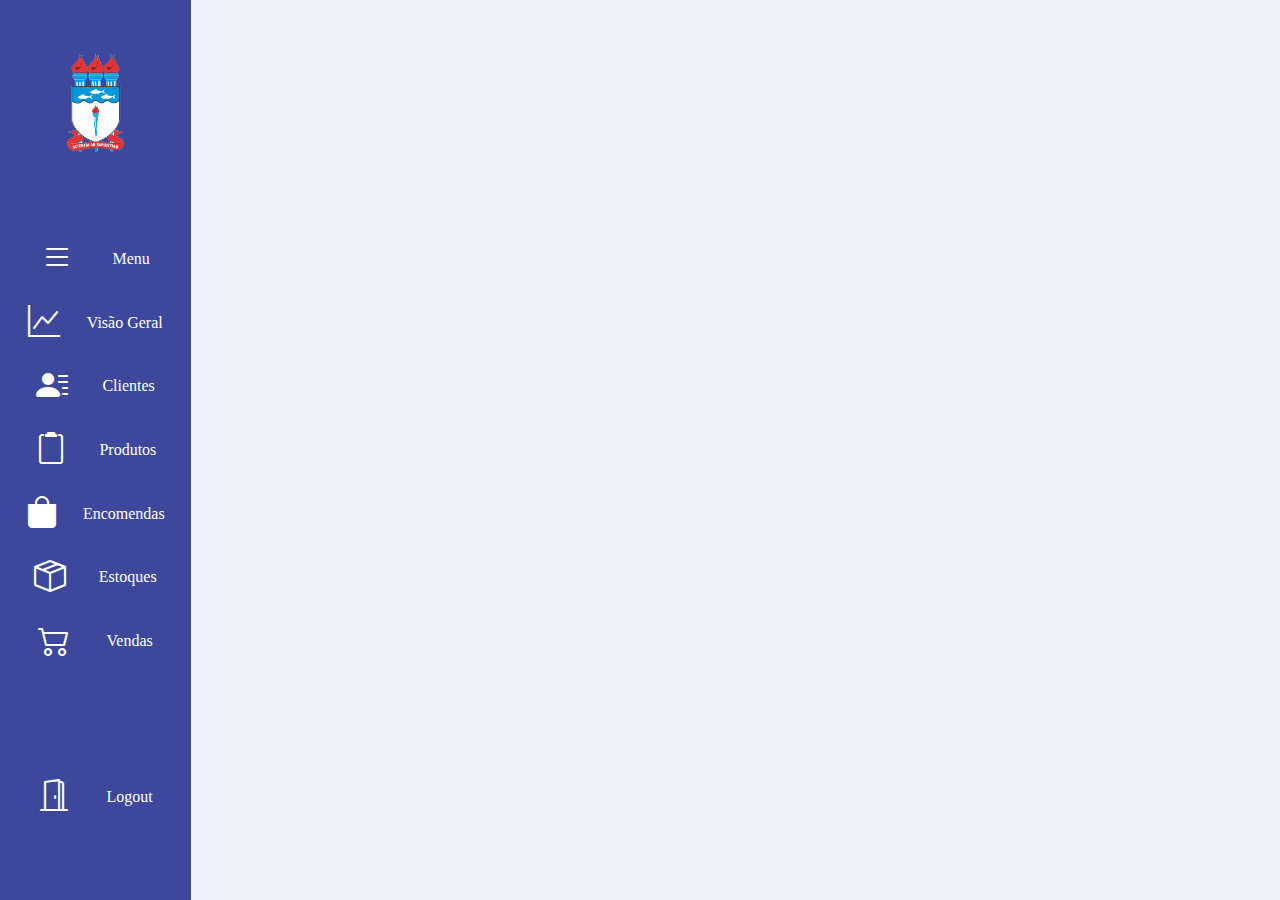
<file: layout/index.html>
<!DOCTYPE html>
    <html lang="pt-br">
    <head>
        <meta charset="UTF-8">
        <meta http-equiv="X-UA-Compatible" content="IE=edge">
        <meta name="viewport" content="width=device-width, initial-scale=1.0">
        <link rel="stylesheet" href="../assets/css/layout.css">
        <link rel="stylesheet" href="https://cdn.jsdelivr.net/npm/bootstrap-icons@1.9.1/font/bootstrap-icons.css">
        <title>Layout</title>
    </head>
    <body>
        <div class="content">
            <sidebar>
                <div id="logo" class="side-item">
                    <img src="../assets/img/brasao-ufal.png" alt="" class="brasao-ufal">
                </div>

                <div class="side-list">
                    <ul>
                        <li class="side-item">
                            <a href="" class="link-item">
                                <i class="bi bi-list"></i>
                                <div class="item-text">Menu</div>
                            </a>
                        </li>

                    <li class="side-item">
                        <a href="dashboard.html" class="link-item">
                            <i class="bi bi-graph-up"></i>
                            <div class="item-text">Visão Geral</div>
                        </a>
                    </li>

                    <li class="side-item">
                        <a href="client.html" class="link-item">
                            <i class="bi bi-person-lines-fill"></i>
                            <div class="item-text">Clientes</div>
                        </a>
                    </li>
                    
                    <li class="side-item">
                        <a href="produtos.html" class="link-item">
                            <i class="bi bi-clipboard2"></i>
                            <div class="item-text">Produtos</div>
                        </a>
                    </li>

                    <li class="side-item">
                        <a href="encomendas.html" class="link-item">
                            <i class="bi bi-bag-fill"></i>
                            <div class="item-text">Encomendas</div>
                        </a>
                    </li>

                    <li class="side-item">
                        <a href="estoque.html" class="link-item">
                            <i class="bi bi-box-seam"></i>
                            <div class="item-text">Estoques</div>
                        </a>
                    </li>

                    <li class="side-item">
                        <a href="vendas.html" class="link-item">
                            <i class="bi bi-cart2"></i>
                            <div class="item-text">Vendas</div>
                        </a>
                    </li>
                </ul>
            </div>

                <div id="logout" class="side-item">
                    <a href="login.html" class="link-item">
                        <i class="bi bi-door-open"></i>
                        <div class="item-text">Logout</div>
                    </a>
                </div>
            </sidebar>
            
            <main>

                <section></section>
                
            </main>
        </div>
    </body>
    </html>
</file>
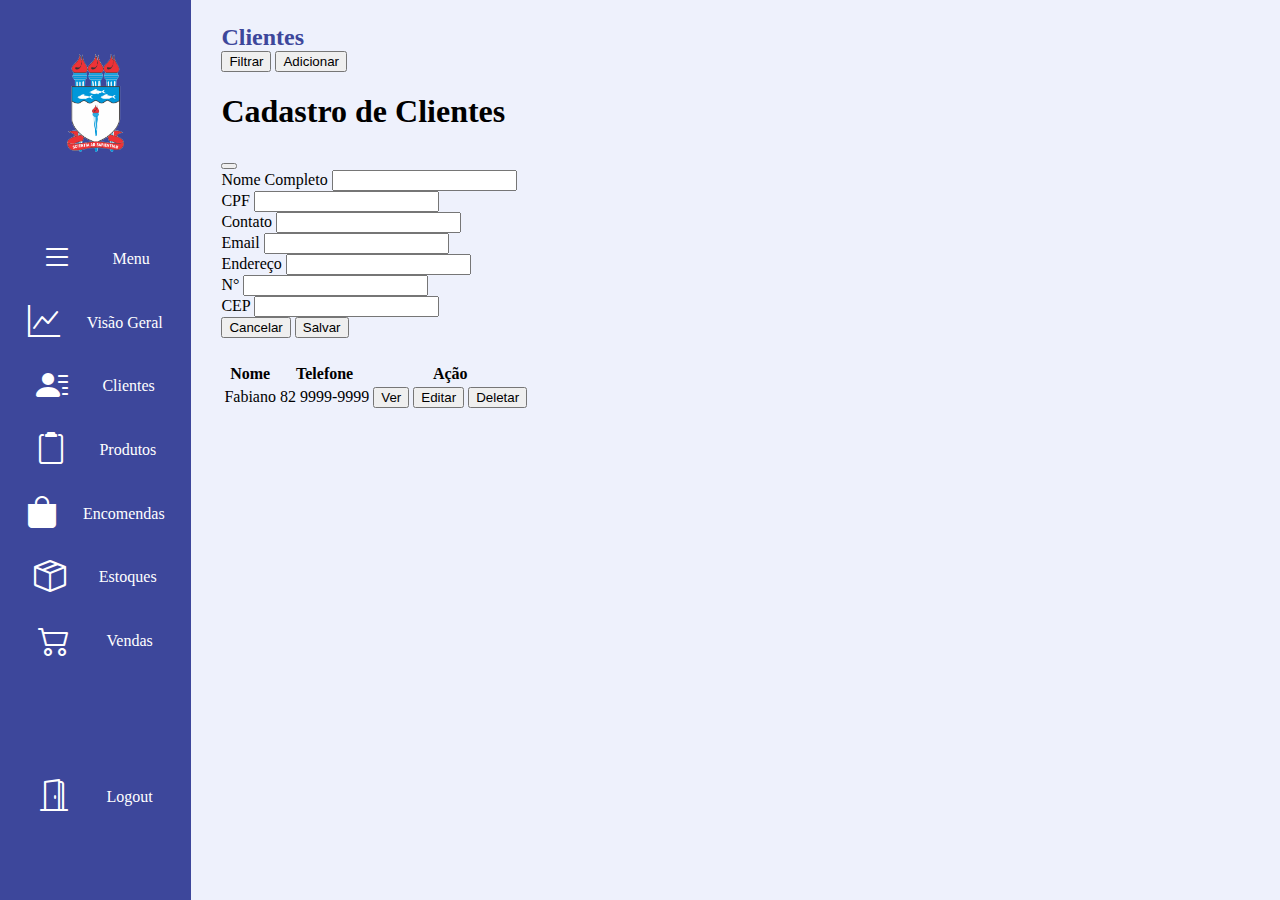
<file: client.html>
<!DOCTYPE html>
<html lang="pt-br">
<head>
    <meta charset="UTF-8">
    <meta http-equiv="X-UA-Compatible" content="IE=edge">
    <meta name="viewport" content="width=device-width, initial-scale=1.0">
    <link href="https://cdn.jsdelivr.net/npm/bootstrap@5.2.2/dist/css/bootstrap.min.css" rel="stylesheet" integrity="sha384-Zenh87qX5JnK2Jl0vWa8Ck2rdkQ2Bzep5IDxbcnCeuOxjzrPF/et3URy9Bv1WTRi" crossorigin="anonymous">
    <link rel="stylesheet" href="../assets/css/layout.css">
    <link rel="stylesheet" href="../assets/css/client.css">
    <link rel="stylesheet" href="https://cdn.jsdelivr.net/npm/bootstrap-icons@1.9.1/font/bootstrap-icons.css">
    <title>Clientes</title>
</head>
<body>
    <div class="content">
        <sidebar>
            <div id="logo" class="side-item">
                <img src="../assets/img/brasao-ufal.png" alt="" class="brasao-ufal">
            </div>

            <div class="side-list">
                <ul>
                    <li class="side-item">
                        <a href="" class="link-item">
                            <i class="bi bi-list"></i>
                            <div class="item-text">Menu</div>
                        </a>
                    </li>

                    <li class="side-item">
                        <a href="dashboard.html" class="link-item">
                            <i class="bi bi-graph-up"></i>
                            <div class="item-text">Visão Geral</div>
                        </a>
                    </li>

                    <li class="side-item">
                        <a href="client.html" class="link-item">
                            <i class="bi bi-person-lines-fill"></i>
                            <div class="item-text">Clientes</div>
                        </a>
                    </li>
                    
                    <li class="side-item">
                        <a href="produtos.html" class="link-item">
                            <i class="bi bi-clipboard2"></i>
                            <div class="item-text">Produtos</div>
                        </a>
                    </li>

                    <li class="side-item">
                        <a href="encomendas.html" class="link-item">
                            <i class="bi bi-bag-fill"></i>
                            <div class="item-text">Encomendas</div>
                        </a>
                    </li>

                    <li class="side-item">
                        <a href="estoque.html" class="link-item">
                            <i class="bi bi-box-seam"></i>
                            <div class="item-text">Estoques</div>
                        </a>
                    </li>

                    <li class="side-item">
                        <a href="vendas.html" class="link-item">
                            <i class="bi bi-cart2"></i>
                            <div class="item-text">Vendas</div>
                        </a>
                    </li>
                </ul>
            </div>

            <div id="logout" class="side-item">
                <a href="login.html" class="link-item">
                    <i class="bi bi-door-open"></i>
                    <div class="item-text">Logout</div>
                </a>
            </div>
        </sidebar>
        
        <main>
            
            <section id="clientes">
                <div id="table-title" class="d-flex justify-content-between mx-4">
                    <div class="title-text">
                        Clientes
                    </div>
                    <div class="">
                        <button type="button" class="btn btn-primary bg-blue">Filtrar</button>
                        <button type="button" class="btn btn-primary bg-blue" data-bs-toggle="modal" data-bs-target="#exampleModal">Adicionar</button>
                        <!-- Modal para adicionar Clientes  -->
                        <!-- Modal -->
                        <div class="modal fade" id="exampleModal" tabindex="-1" aria-labelledby="exampleModalLabel" aria-hidden="true">
                            <div class="modal-dialog">
                            <div class="modal-content">
                                <div class="modal-header">
                                <h1 class="modal-title fs-5" id="exampleModalLabel">Cadastro de Clientes</h1>
                                <button type="button" class="btn-close" data-bs-dismiss="modal" aria-label="Close"></button>
                                </div>
                                <div class="modal-body">
                                    <form>
                                        <div class="mb-3">
                                          <label for="nomeCliente" class="form-label">Nome Completo</label>
                                          <input type="text" class="form-control" id="nomeCliente" aria-describedby="emailHelp">
                                          <!-- <div id="emailHelp" class="form-text"></div> -->
                                        </div>
                                        <div class="mb-3 d-flex flex-row justify-content-between">
                                            <div class="mb-3">
                                                <label for="cpfCliente" class="form-label">CPF</label>
                                                <input type="text" class="form-control" id="cpfCliente">
                                            </div>
                                            <div class="mb-3">
                                                <label for="contatoCliente" class="form-label">Contato</label>
                                                <input type="tel" class="form-control" id="contatoCliente">
                                            </div>
                                        </div>
                                        <div class="mb-3">
                                            <label for="emailCliente" class="form-label">Email</label>
                                            <input type="email" class="form-control" id="emailCliente" aria-describedby="emailHelp">
                                            <!-- <div id="emailHelp" class="form-text"></div> -->
                                          </div>
                                          <div class="mb-3 d-flex flex-row gap-2 justify-content-between">
                                            <div class="mb-3">
                                                <label for="enderecoCliente" class="form-label">Endereço</label>
                                                <input type="text" class="form-control" id="enderecoCliente">
                                            </div>
                                            <div class="mb-3">
                                                <label for="numeroCliente" class="form-label">N°</label>
                                                <input type="text" class="form-control" id="numeroCliente">
                                            </div>
                                            <div class="mb-3">
                                                <label for="cepCliente" class="form-label">CEP</label>
                                                <input type="text" class="form-control" id="cepCliente">
                                            </div>
                                        </div>
                                      </form>
                                </div>
                                <div class="modal-footer">
                                <button type="button" class="btn btn-secondary" data-bs-dismiss="modal">Cancelar</button>
                                <button type="button" class="btn btn-primary">Salvar</button>
                                </div>
                            </div>
                            </div>
                        </div>
                        <!-- //Modal -->
                    </div>
                </div>
                <div id="table-body">
                    <table class="table table-hover">
                        <thead>
                            <tr>
                                <th scope="col">Nome</th>
                                <th scope="col">Telefone</th>
                                <th scope="col">Ação</th>
                            </tr>
                        </thead>
                        <tbody>
                            <tr>
                                <td>
                                    Fabiano
                                </td>

                                <td>
                                    82 9999-9999
                                </td>

                                <td>
                                    <div class="">
                                        <button type="button" class = "btn btn-primary bg-blue">Ver</button>
                                        <button type="button" class = "btn btn-primary bg-blue">Editar</button>
                                        <button type="button" class = "btn btn-primary bg-blue">Deletar</button>
                                    </div>
                                </td>
                            </tr>
                        </tbody>
                            
                        <tbody>

                        </tbody>
                    </table>
                </div>
            </section>
            
        </main>
    </div>
    <footer></footer>

    <script src="https://cdn.jsdelivr.net/npm/@popperjs/core@2.11.6/dist/umd/popper.min.js" integrity="sha384-oBqDVmMz9ATKxIep9tiCxS/Z9fNfEXiDAYTujMAeBAsjFuCZSmKbSSUnQlmh/jp3" crossorigin="anonymous"></script>
    <script src="https://cdn.jsdelivr.net/npm/bootstrap@5.2.2/dist/js/bootstrap.min.js" integrity="sha384-IDwe1+LCz02ROU9k972gdyvl+AESN10+x7tBKgc9I5HFtuNz0wWnPclzo6p9vxnk" crossorigin="anonymous"></script>
</body>
</html>
</file>
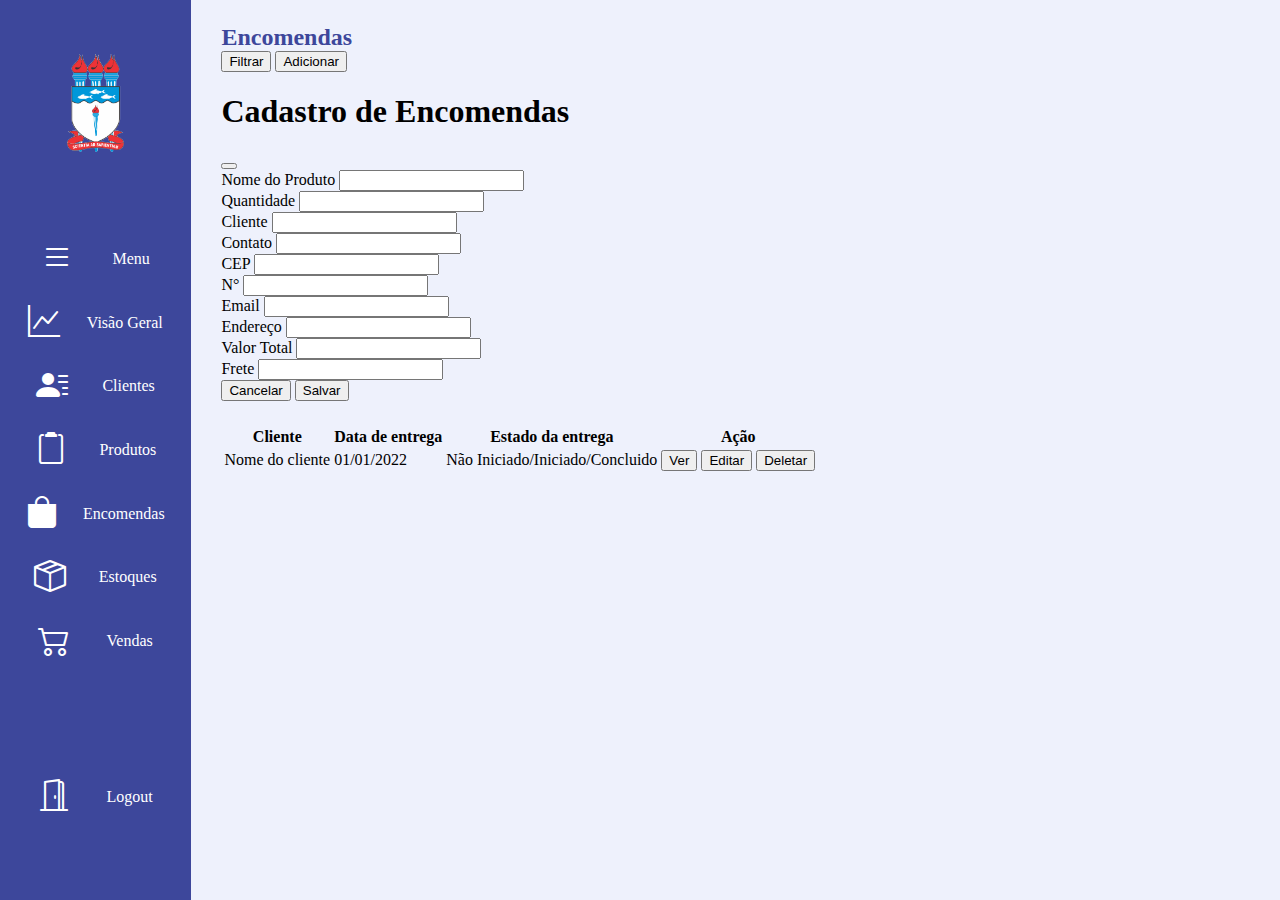
<file: encomendas.html>
<!DOCTYPE html>
<html lang="pt-br">
<head>
    <meta charset="UTF-8">
    <meta http-equiv="X-UA-Compatible" content="IE=edge">
    <meta name="viewport" content="width=device-width, initial-scale=1.0">
    <link href="https://cdn.jsdelivr.net/npm/bootstrap@5.2.2/dist/css/bootstrap.min.css" rel="stylesheet" integrity="sha384-Zenh87qX5JnK2Jl0vWa8Ck2rdkQ2Bzep5IDxbcnCeuOxjzrPF/et3URy9Bv1WTRi" crossorigin="anonymous">
    <link rel="stylesheet" href="../assets/css/layout.css">
    <link rel="stylesheet" href="https://cdn.jsdelivr.net/npm/bootstrap-icons@1.9.1/font/bootstrap-icons.css">
    <title>Encomendas</title>
</head>
<body>
    <div class="content">
        <sidebar>
            <div id="logo" class="side-item">
                <img src="../assets/img/brasao-ufal.png" alt="" class="brasao-ufal">
            </div>

            <div class="side-list">
                <ul>
                    <li class="side-item">
                        <a href="" class="link-item">
                            <i class="bi bi-list"></i>
                            <div class="item-text">Menu</div>
                        </a>
                    </li>

                    <li class="side-item">
                        <a href="dashboard.html" class="link-item">
                            <i class="bi bi-graph-up"></i>
                            <div class="item-text">Visão Geral</div>
                        </a>
                    </li>

                    <li class="side-item">
                        <a href="client.html" class="link-item">
                            <i class="bi bi-person-lines-fill"></i>
                            <div class="item-text">Clientes</div>
                        </a>
                    </li>
                    
                    <li class="side-item">
                        <a href="produtos.html" class="link-item">
                            <i class="bi bi-clipboard2"></i>
                            <div class="item-text">Produtos</div>
                        </a>
                    </li>

                    <li class="side-item">
                        <a href="encomendas.html" class="link-item">
                            <i class="bi bi-bag-fill"></i>
                            <div class="item-text">Encomendas</div>
                        </a>
                    </li>

                    <li class="side-item">
                        <a href="estoque.html" class="link-item">
                            <i class="bi bi-box-seam"></i>
                            <div class="item-text">Estoques</div>
                        </a>
                    </li>

                    <li class="side-item">
                        <a href="vendas.html" class="link-item">
                            <i class="bi bi-cart2"></i>
                            <div class="item-text">Vendas</div>
                        </a>
                    </li>
                </ul>
            </div>

            <div id="logout" class="side-item">
                <a href="login.html" class="link-item">
                    <i class="bi bi-door-open"></i>
                    <div class="item-text">Logout</div>
                </a>
            </div>
        </sidebar>
        
        <main>

            <section id="encomendas">
                <div id="table-title" class="d-flex justify-content-between mx-4">
                    <div class="title-text">
                        Encomendas
                    </div>
                    <div class="">
                        <button type="button" class="btn btn-primary bg-blue">Filtrar</button>
                        <button type="button" class="btn btn-primary bg-blue" data-bs-toggle="modal" data-bs-target="#exampleModal">Adicionar</button>
                        <!-- Modal para adicionar Clientes  -->
                        <!-- Modal -->
                        <div class="modal fade" id="exampleModal" tabindex="-1" aria-labelledby="exampleModalLabel" aria-hidden="true">
                            <div class="modal-dialog">
                            <div class="modal-content">
                                <div class="modal-header">
                                <h1 class="modal-title fs-5" id="exampleModalLabel">Cadastro de Encomendas</h1>
                                <button type="button" class="btn-close" data-bs-dismiss="modal" aria-label="Close"></button>
                                </div>
                                <div class="modal-body">
                                    <form>
                                        <div class="mb-3 d-flex flex-row justify-content-between">
                                            <div class="mb-3">
                                                <label for="nomeProduto" class="form-label">Nome do Produto</label>
                                                <input type="text" class="form-control" id="nomeProduto">
                                            </div>
                                            <div class="mb-3">
                                                <label for="quantidadeEncomenda" class="form-label">Quantidade</label>
                                                <input type="text" class="form-control" id="quantidadeEncomenda">
                                            </div>
                                        </div>
                                        <div class="mb-3 d-flex flex-row justify-content-between">
                                            <div class="mb-3">
                                                <label for="nomeCliente" class="form-label">Cliente</label>
                                                <input type="text" class="form-control" id="nomeCliente">
                                            </div>
                                            <div class="mb-3">
                                                <label for="contatoCliente" class="form-label">Contato</label>
                                                <input type="tel" class="form-control" id="contatoCliente">
                                            </div>
                                        </div>
                                        <div class="mb-3 d-flex flex-row gap-2 justify-content-between">
                                            <div class="mb-3">
                                                <label for="cepCliente" class="form-label">CEP</label>
                                                <input type="text" class="form-control" id="cepCliente">
                                            </div>
                                            <div class="mb-3">
                                                <label for="numeroCliente" class="form-label">N°</label>
                                                <input type="text" class="form-control" id="numeroCliente">
                                            </div>
                                            <div class="mb-3">
                                                <label for="emailCliente" class="form-label">Email</label>
                                                <input type="email" class="form-control" id="emailCliente">
                                            </div>
                                        </div>
                                        <div class="mb-3 d-flex flex-row gap-2 justify-content-between">
                                            <div class="mb-3">
                                                <label for="enderecoCliente" class="form-label">Endereço</label>
                                                <input type="text" class="form-control" id="enderecoCliente">
                                            </div>
                                            <div class="mb-3">
                                                <label for="valorTotal" class="form-label">Valor Total</label>
                                                <input type="text" class="form-control" id="valorTotal">
                                            </div>
                                            <div class="mb-3">
                                                <label for="valorFrete" class="form-label">Frete</label>
                                                <input type="email" class="form-control" id="valorFrete">
                                            </div>
                                        </div>
                                    </form>
                                </div>
                                <div class="modal-footer">
                                <button type="button" class="btn btn-secondary" data-bs-dismiss="modal">Cancelar</button>
                                <button type="button" class="btn btn-primary">Salvar</button>
                                </div>
                            </div>
                            </div>
                        </div>
                    </div>
                </div>
                <div id="table-body">
                    <table class="table table-hover">
                        <thead>
                            <tr>
                                <th scope="col">Cliente</th>
                                <th scope="col">Data de entrega</th>
                                <th scope="col">Estado da entrega</th>
                                <th scope="col">Ação</th>
                            </tr>
                        </thead>
                        <tbody>
                            <tr>
                                <td>
                                    Nome do cliente
                                </td>

                                <td>
                                    01/01/2022
                                </td>
                                <td>
                                    Não Iniciado/Iniciado/Concluido
                                </td>

                                <td>
                                    <div class="">
                                        <button type="button" class = "btn btn-primary bg-blue">Ver</button>
                                        <button type="button" class = "btn btn-primary bg-blue">Editar</button>
                                        <button type="button" class = "btn btn-primary bg-blue">Deletar</button>
                                    </div>
                                </td>
                            </tr>
                        </tbody>
                            
                        <tbody>

                        </tbody>
                    </table>
                </div>
            </section>
            
        </main>
    </div>
    <footer></footer>

    <script src="https://cdn.jsdelivr.net/npm/@popperjs/core@2.11.6/dist/umd/popper.min.js" integrity="sha384-oBqDVmMz9ATKxIep9tiCxS/Z9fNfEXiDAYTujMAeBAsjFuCZSmKbSSUnQlmh/jp3" crossorigin="anonymous"></script>
    <script src="https://cdn.jsdelivr.net/npm/bootstrap@5.2.2/dist/js/bootstrap.min.js" integrity="sha384-IDwe1+LCz02ROU9k972gdyvl+AESN10+x7tBKgc9I5HFtuNz0wWnPclzo6p9vxnk" crossorigin="anonymous"></script>
</body>
</html>
</file>
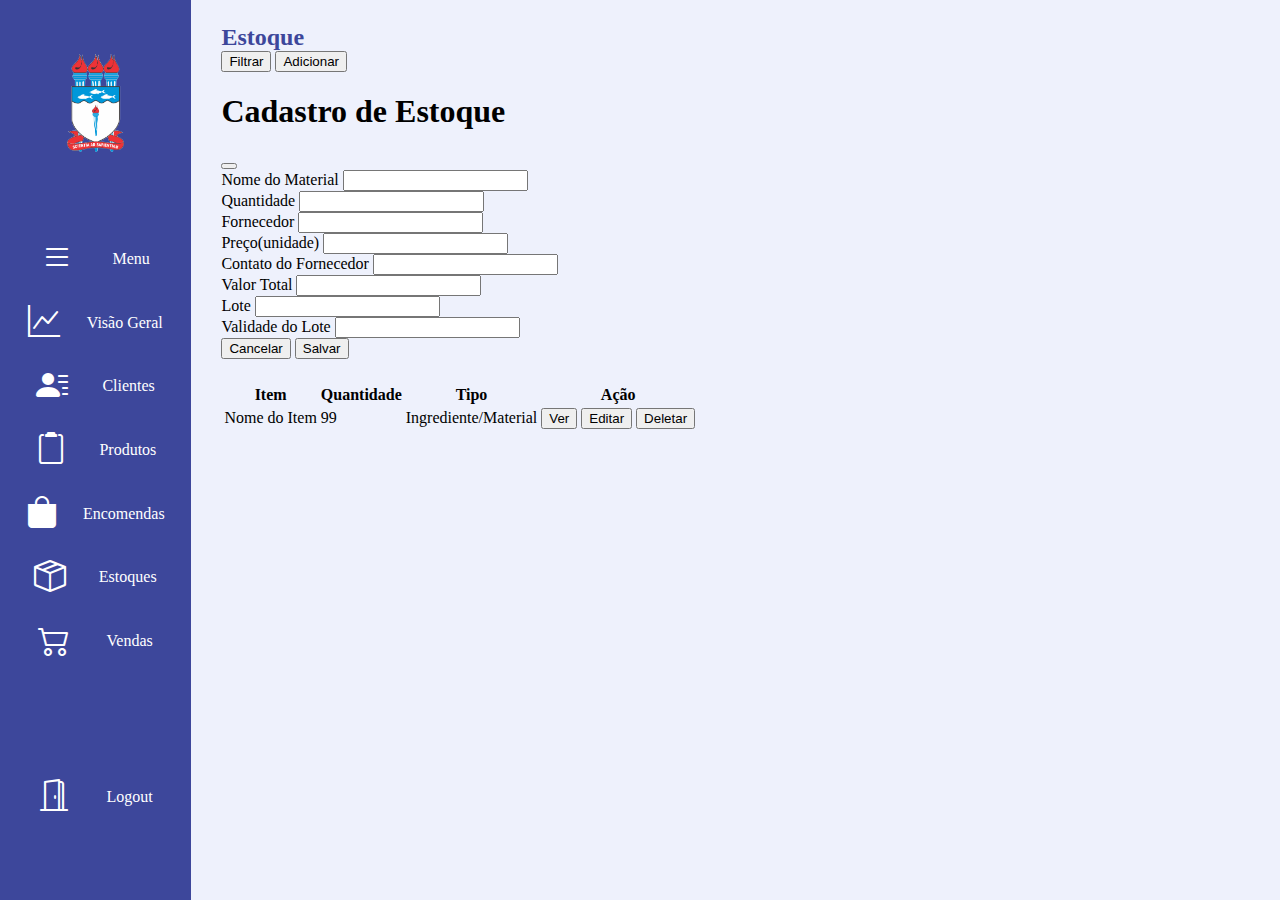
<file: estoque.html>
<!DOCTYPE html>
<html lang="pt-br">
<head>
    <meta charset="UTF-8">
    <meta http-equiv="X-UA-Compatible" content="IE=edge">
    <meta name="viewport" content="width=device-width, initial-scale=1.0">
    <link href="https://cdn.jsdelivr.net/npm/bootstrap@5.2.2/dist/css/bootstrap.min.css" rel="stylesheet" integrity="sha384-Zenh87qX5JnK2Jl0vWa8Ck2rdkQ2Bzep5IDxbcnCeuOxjzrPF/et3URy9Bv1WTRi" crossorigin="anonymous">
    <link rel="stylesheet" href="../assets/css/layout.css">
    <link rel="stylesheet" href="https://cdn.jsdelivr.net/npm/bootstrap-icons@1.9.1/font/bootstrap-icons.css">
    <title>Estoque</title>
</head>
<body>
    <div class="content">
        <sidebar>
            <div id="logo" class="side-item">
                <img src="../assets/img/brasao-ufal.png" alt="" class="brasao-ufal">
            </div>

            <div class="side-list">
                <ul>
                    <li class="side-item">
                        <a href="" class="link-item">
                            <i class="bi bi-list"></i>
                            <div class="item-text">Menu</div>
                        </a>
                    </li>

                    <li class="side-item">
                        <a href="dashboard.html" class="link-item">
                            <i class="bi bi-graph-up"></i>
                            <div class="item-text">Visão Geral</div>
                        </a>
                    </li>

                    <li class="side-item">
                        <a href="client.html" class="link-item">
                            <i class="bi bi-person-lines-fill"></i>
                            <div class="item-text">Clientes</div>
                        </a>
                    </li>
                    
                    <li class="side-item">
                        <a href="produtos.html" class="link-item">
                            <i class="bi bi-clipboard2"></i>
                            <div class="item-text">Produtos</div>
                        </a>
                    </li>

                    <li class="side-item">
                        <a href="encomendas.html" class="link-item">
                            <i class="bi bi-bag-fill"></i>
                            <div class="item-text">Encomendas</div>
                        </a>
                    </li>

                    <li class="side-item">
                        <a href="estoque.html" class="link-item">
                            <i class="bi bi-box-seam"></i>
                            <div class="item-text">Estoques</div>
                        </a>
                    </li>

                    <li class="side-item">
                        <a href="vendas.html" class="link-item">
                            <i class="bi bi-cart2"></i>
                            <div class="item-text">Vendas</div>
                        </a>
                    </li>
                </ul>
            </div>

            <div id="logout" class="side-item">
                <a href="login.html" class="link-item">
                    <i class="bi bi-door-open"></i>
                    <div class="item-text">Logout</div>
                </a>
            </div>
        </sidebar>
        
        <main>

            <section id="estoque">
                <div id="table-title" class="d-flex justify-content-between mx-4">
                    <div class="title-text">
                        Estoque
                    </div>
                    <div class="">
                        <button type="button" class="btn btn-primary bg-blue">Filtrar</button>
                        <button type="button" class="btn btn-primary bg-blue" data-bs-toggle="modal" data-bs-target="#exampleModal">Adicionar</button>
                        <!-- Modal para adicionar Clientes  -->
                        <!-- Modal -->
                        <div class="modal fade" id="exampleModal" tabindex="-1" aria-labelledby="exampleModalLabel" aria-hidden="true">
                            <div class="modal-dialog">
                            <div class="modal-content">
                                <div class="modal-header">
                                <h1 class="modal-title fs-5" id="exampleModalLabel">Cadastro de Estoque</h1>
                                <button type="button" class="btn-close" data-bs-dismiss="modal" aria-label="Close"></button>
                                </div>
                                <div class="modal-body">
                                    <form>
                                        <div class="mb-3 d-flex flex-row justify-content-between">
                                            <div class="mb-3">
                                                <label for="nomeMaterial" class="form-label">Nome do Material</label>
                                                <input type="text" class="form-control" id="nomeMaterial">
                                            </div>
                                            <div class="mb-3">
                                                <label for="quantitadadeMaterial" class="form-label">Quantidade</label>
                                                <input type="text" class="form-control" id="quantitadadeMaterial">
                                            </div>
                                        </div>
                                        <div class="mb-3 d-flex flex-row justify-content-between">
                                            <div class="mb-3">
                                                <label for="nomeFornecedor" class="form-label">Fornecedor</label>
                                                <input type="text" class="form-control" id="nomeFornecedor">
                                            </div>
                                            <div class="mb-3">
                                                <label for="precoMaterial" class="form-label">Preço(unidade)</label>
                                                <input type="tel" class="form-control" id="precoMaterial">
                                            </div>
                                        </div>
                                        <div class="mb-3 d-flex flex-row gap-2 justify-content-between">
                                            <div class="mb-3">
                                                <label for="contatoFornecedor" class="form-label">Contato do Fornecedor</label>
                                                <input type="text" class="form-control" id="contatoFornecedor">
                                            </div>
                                            <div class="mb-3">
                                                <label for="valorTotal" class="form-label">Valor Total</label>
                                                <input type="text" class="form-control" id="valorTotal">
                                            </div>
                                        </div>
                                        <div class="mb-3 d-flex flex-row gap-2 justify-content-between">
                                            <div class="mb-3">
                                                <label for="lote" class="form-label">Lote</label>
                                                <input type="text" class="form-control" id="lote">
                                            </div>
                                            <div class="mb-3">
                                                <label for="validadeLote" class="form-label">Validade do Lote</label>
                                                <input type="text" class="form-control" id="validadeLote">
                                            </div>
                                        </div>
                                    </form>
                                </div>
                                <div class="modal-footer">
                                <button type="button" class="btn btn-secondary" data-bs-dismiss="modal">Cancelar</button>
                                <button type="button" class="btn btn-primary">Salvar</button>
                                </div>
                            </div>
                            </div>
                        </div>
                    </div>
                </div>
                <div id="table-body">
                    <table class="table table-hover">
                        <thead>
                            <tr>
                                <th scope="col">Item</th>
                                <th scope="col">Quantidade</th>
                                <th scope="col">Tipo</th>
                                <th scope="col">Ação</th>
                            </tr>
                        </thead>
                        <tbody>
                            <tr>
                                <td>
                                    Nome do Item
                                </td>

                                <td>
                                    99
                                </td>

                                <td>
                                    Ingrediente/Material
                                </td>

                                <td>
                                    <div class="">
                                        <button type="button" class = "btn btn-primary bg-blue">Ver</button>
                                        <button type="button" class = "btn btn-primary bg-blue">Editar</button>
                                        <button type="button" class = "btn btn-primary bg-blue">Deletar</button>
                                    </div>
                                </td>
                            </tr>
                        </tbody>
                            
                        <tbody>

                        </tbody>
                    </table>
                </div>
            </section>
            
        </main>
    </div>
    <footer></footer>

    <script src="https://cdn.jsdelivr.net/npm/@popperjs/core@2.11.6/dist/umd/popper.min.js" integrity="sha384-oBqDVmMz9ATKxIep9tiCxS/Z9fNfEXiDAYTujMAeBAsjFuCZSmKbSSUnQlmh/jp3" crossorigin="anonymous"></script>
    <script src="https://cdn.jsdelivr.net/npm/bootstrap@5.2.2/dist/js/bootstrap.min.js" integrity="sha384-IDwe1+LCz02ROU9k972gdyvl+AESN10+x7tBKgc9I5HFtuNz0wWnPclzo6p9vxnk" crossorigin="anonymous"></script>
</body>
</html>
</file>
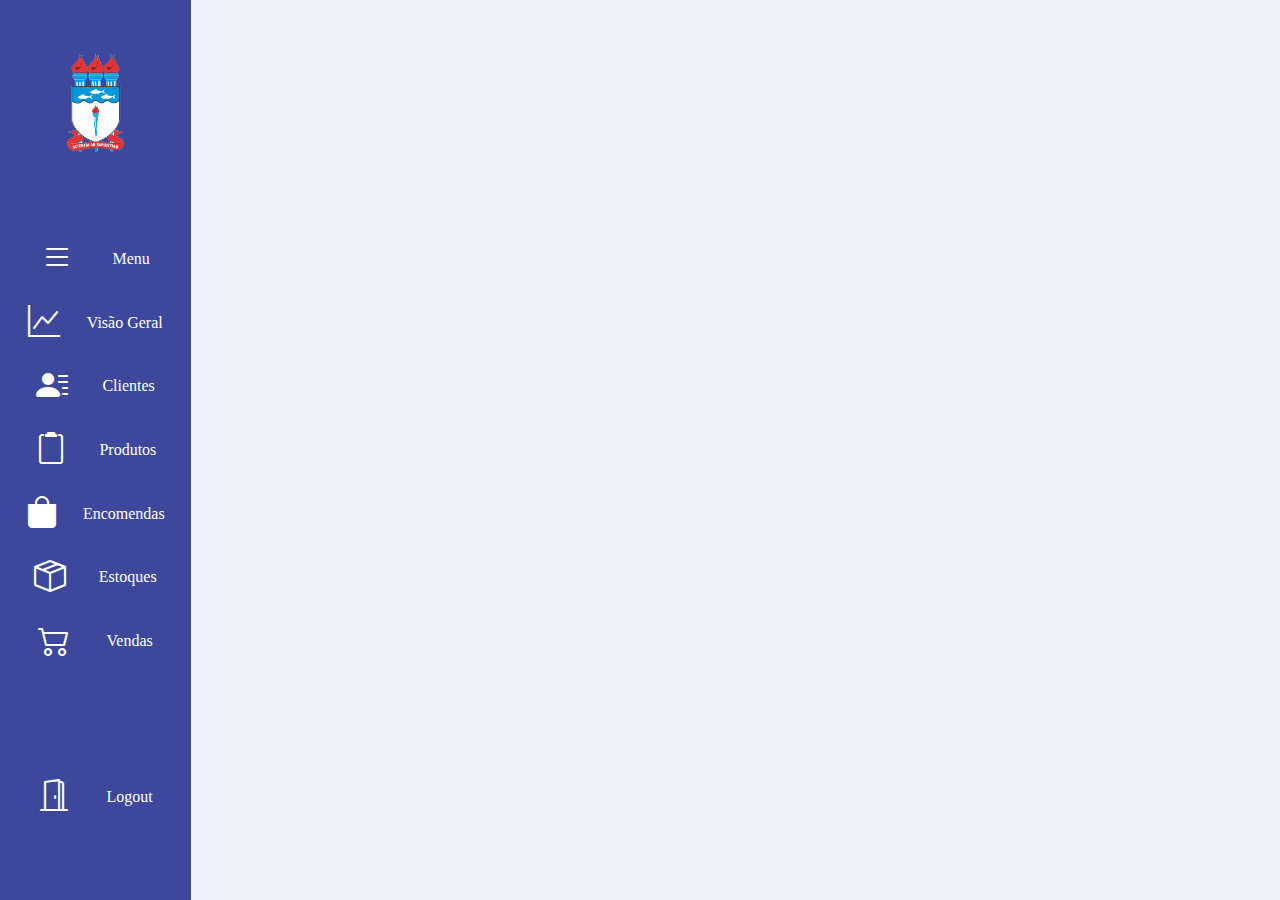
<file: estoques.html>
<!DOCTYPE html>
<html lang="pt-br">
<head>
    <meta charset="UTF-8">
    <meta http-equiv="X-UA-Compatible" content="IE=edge">
    <meta name="viewport" content="width=device-width, initial-scale=1.0">
    <link rel="stylesheet" href="../assets/css/layout.css">
    <link rel="stylesheet" href="https://cdn.jsdelivr.net/npm/bootstrap-icons@1.9.1/font/bootstrap-icons.css">
    <title>Layout</title>
</head>
<body>
    <div class="content">
        <sidebar>
            <div id="logo" class="side-item">
                <img src="../assets/img/brasao-ufal.png" alt="" class="brasao-ufal">
            </div>

            <div class="side-list">
                <ul>
                    <li class="side-item">
                        <a href="" class="link-item">
                            <i class="bi bi-list"></i>
                            <div class="item-text">Menu</div>
                        </a>
                    </li>

                    <li class="side-item">
                        <a href="" class="link-item">
                            <i class="bi bi-graph-up"></i>
                            <div class="item-text">Visão Geral</div>
                        </a>
                    </li>

                    <li class="side-item">
                        <a href="" class="link-item">
                            <i class="bi bi-person-lines-fill"></i>
                            <div class="item-text">Clientes</div>
                        </a>
                    </li>
                    
                    <li class="side-item">
                        <a href="" class="link-item">
                            <i class="bi bi-clipboard2"></i>
                            <div class="item-text">Produtos</div>
                        </a>
                    </li>

                    <li class="side-item">
                        <a href="" class="link-item">
                            <i class="bi bi-bag-fill"></i>
                            <div class="item-text">Encomendas</div>
                        </a>
                    </li>

                    <li class="side-item">
                        <a href="" class="link-item">
                            <i class="bi bi-box-seam"></i>
                            <div class="item-text">Estoques</div>
                        </a>
                    </li>

                    <li class="side-item">
                        <a href="" class="link-item">
                            <i class="bi bi-cart2"></i>
                            <div class="item-text">Vendas</div>
                        </a>
                    </li>
                </ul>
            </div>

            <div id="logout" class="side-item">
                <a href="" class="link-item">
                    <i class="bi bi-door-open"></i>
                    <div class="item-text">Logout</div>
                </a>
            </div>
        </sidebar>
        
        <main>

            <section></section>
            
        </main>
    </div>
</body>
</html>
</file>
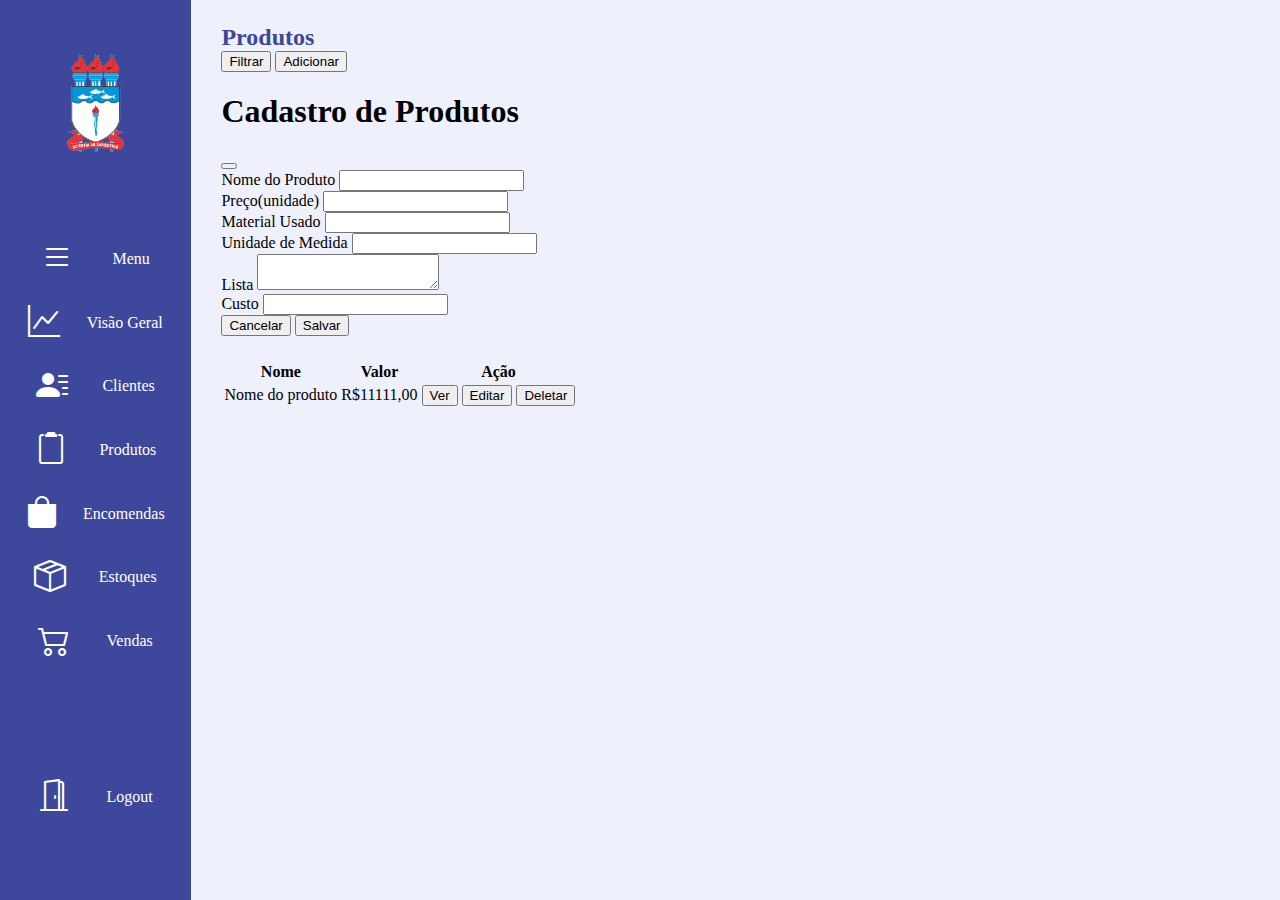
<file: produtos.html>
<!DOCTYPE html>
<html lang="pt-br">
<head>
    <meta charset="UTF-8">
    <meta http-equiv="X-UA-Compatible" content="IE=edge">
    <meta name="viewport" content="width=device-width, initial-scale=1.0">
    <link href="https://cdn.jsdelivr.net/npm/bootstrap@5.2.2/dist/css/bootstrap.min.css" rel="stylesheet" integrity="sha384-Zenh87qX5JnK2Jl0vWa8Ck2rdkQ2Bzep5IDxbcnCeuOxjzrPF/et3URy9Bv1WTRi" crossorigin="anonymous">
    <link rel="stylesheet" href="../assets/css/layout.css">
    <link rel="stylesheet" href="https://cdn.jsdelivr.net/npm/bootstrap-icons@1.9.1/font/bootstrap-icons.css">
    <title>Produtos</title>
</head>
<body>
    <div class="content">
        <sidebar>
            <div id="logo" class="side-item">
                <img src="../assets/img/brasao-ufal.png" alt="" class="brasao-ufal">
            </div>

            <div class="side-list">
                <ul>
                    <li class="side-item">
                        <a href="" class="link-item">
                            <i class="bi bi-list"></i>
                            <div class="item-text">Menu</div>
                        </a>
                    </li>

                    <li class="side-item">
                        <a href="dashboard.html" class="link-item">
                            <i class="bi bi-graph-up"></i>
                            <div class="item-text">Visão Geral</div>
                        </a>
                    </li>

                    <li class="side-item">
                        <a href="client.html" class="link-item">
                            <i class="bi bi-person-lines-fill"></i>
                            <div class="item-text">Clientes</div>
                        </a>
                    </li>
                    
                    <li class="side-item">
                        <a href="produtos.html" class="link-item">
                            <i class="bi bi-clipboard2"></i>
                            <div class="item-text">Produtos</div>
                        </a>
                    </li>

                    <li class="side-item">
                        <a href="encomendas.html" class="link-item">
                            <i class="bi bi-bag-fill"></i>
                            <div class="item-text">Encomendas</div>
                        </a>
                    </li>

                    <li class="side-item">
                        <a href="estoque.html" class="link-item">
                            <i class="bi bi-box-seam"></i>
                            <div class="item-text">Estoques</div>
                        </a>
                    </li>

                    <li class="side-item">
                        <a href="vendas.html" class="link-item">
                            <i class="bi bi-cart2"></i>
                            <div class="item-text">Vendas</div>
                        </a>
                    </li>
                </ul>
            </div>

            <div id="logout" class="side-item">
                <a href="login.html" class="link-item">
                    <i class="bi bi-door-open"></i>
                    <div class="item-text">Logout</div>
                </a>
            </div>
        </sidebar>
        
        <main>

            <section id="produtos">
                <div id="table-title" class="d-flex justify-content-between mx-4">
                    <div class="title-text">
                        Produtos
                    </div>
                    <div class="">
                        <button type="button" class="btn btn-primary bg-blue">Filtrar</button>
                        <button type="button" class="btn btn-primary bg-blue" data-bs-toggle="modal" data-bs-target="#exampleModal">Adicionar</button>
                        <!-- Modal para adicionar Clientes  -->
                        <!-- Modal -->
                        <div class="modal fade" id="exampleModal" tabindex="-1" aria-labelledby="exampleModalLabel" aria-hidden="true">
                            <div class="modal-dialog">
                            <div class="modal-content">
                                <div class="modal-header">
                                <h1 class="modal-title fs-5" id="exampleModalLabel">Cadastro de Produtos</h1>
                                <button type="button" class="btn-close" data-bs-dismiss="modal" aria-label="Close"></button>
                                </div>
                                <div class="modal-body">
                                    <form>
                                        <div class="mb-3 d-flex flex-row justify-content-between">
                                            <div class="mb-3">
                                                <label for="nomeProduto" class="form-label">Nome do Produto</label>
                                                <input type="text" class="form-control" id="nomeProduto">
                                            </div>
                                            <div class="mb-3">
                                                <label for="precoProduto" class="form-label">Preço(unidade)</label>
                                                <input type="text" class="form-control" id="precoProduto">
                                            </div>
                                        </div>
                                        <div class="mb-3 d-flex flex-row justify-content-between">
                                            <div class="mb-3">
                                                <label for="materialProduto" class="form-label">Material Usado</label>
                                                <input type="text" class="form-control" id="materialProduto">
                                            </div>
                                            <div class="mb-3">
                                                <label for="unidadeMedidaProduto" class="form-label">Unidade de Medida</label>
                                                <input type="tel" class="form-control" id="unidadeMedidaProduto">
                                            </div>
                                        </div>
                                          <div class="mb-3 d-flex flex-row gap-2 justify-content-between">
                                            <div class="mb-3">
                                                <label for="listaProduto" class="form-label">Lista</label>
                                                <textarea class="form-control" aria-label="With textarea" id="listaProduto"></textarea>
                                            </div>
                                            <div class="mb-3">
                                                <label for="custoProduto" class="form-label">Custo</label>
                                                <input type="text" class="form-control" id="custoProduto">
                                            </div>
                                        </div>
                                      </form>
                                </div>
                                <div class="modal-footer">
                                <button type="button" class="btn btn-secondary" data-bs-dismiss="modal">Cancelar</button>
                                <button type="button" class="btn btn-primary">Salvar</button>
                                </div>
                            </div>
                            </div>
                        </div>
                    </div>
                </div>
                <div id="table-body">
                    <table class="table table-hover">
                        <thead>
                            <tr>
                                <th scope="col">Nome</th>
                                <th scope="col">Valor</th>
                                <th scope="col">Ação</th>
                            </tr>
                        </thead>
                        <tbody>
                            <tr>
                                <td>
                                    Nome do produto
                                </td>
                                <td>
                                    R$11111,00
                                </td>
                                <td>
                                    <div class="">
                                        <button type="button" class = "btn btn-primary bg-blue">Ver</button>
                                        <button type="button" class = "btn btn-primary bg-blue">Editar</button>
                                        <button type="button" class = "btn btn-primary bg-blue">Deletar</button>
                                    </div>
                                </td>
                            </tr>
                        </tbody>
                            
                        <tbody>

                        </tbody>
                    </table>
                </div>
            </section>
            
        </main>
    </div>
    <footer></footer>

    <script src="https://cdn.jsdelivr.net/npm/@popperjs/core@2.11.6/dist/umd/popper.min.js" integrity="sha384-oBqDVmMz9ATKxIep9tiCxS/Z9fNfEXiDAYTujMAeBAsjFuCZSmKbSSUnQlmh/jp3" crossorigin="anonymous"></script>
    <script src="https://cdn.jsdelivr.net/npm/bootstrap@5.2.2/dist/js/bootstrap.min.js" integrity="sha384-IDwe1+LCz02ROU9k972gdyvl+AESN10+x7tBKgc9I5HFtuNz0wWnPclzo6p9vxnk" crossorigin="anonymous"></script>
</body>
</html>
</file>
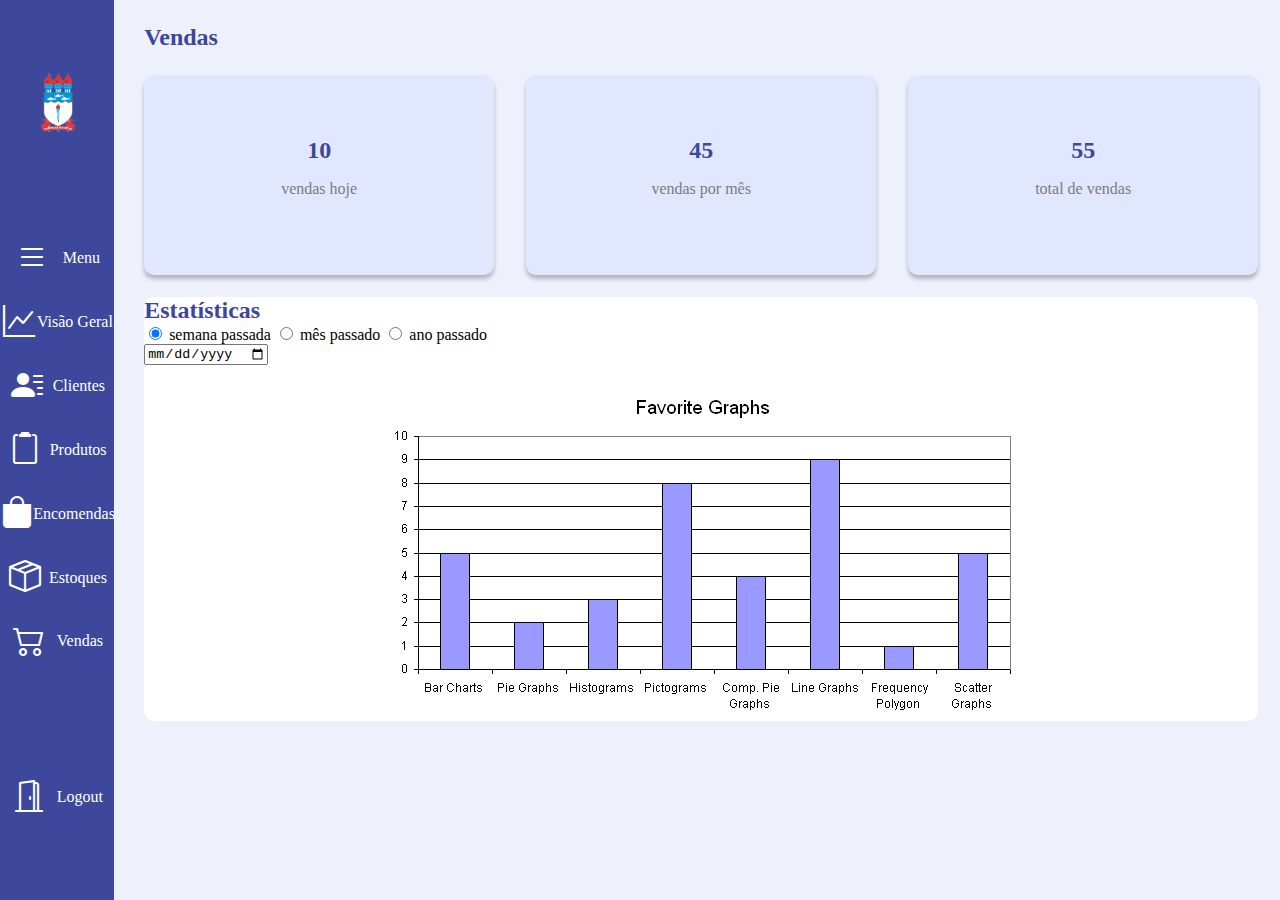
<file: vendas.html>
<!DOCTYPE html>
<html lang="pt-br">
<head>
    <meta charset="UTF-8">
    <meta http-equiv="X-UA-Compatible" content="IE=edge">
    <meta name="viewport" content="width=device-width, initial-scale=1.0">
    <link href="https://cdn.jsdelivr.net/npm/bootstrap@5.2.2/dist/css/bootstrap.min.css" rel="stylesheet" integrity="sha384-Zenh87qX5JnK2Jl0vWa8Ck2rdkQ2Bzep5IDxbcnCeuOxjzrPF/et3URy9Bv1WTRi" crossorigin="anonymous">
    <link rel="stylesheet" href="../assets/css/layout.css">
    <link rel="stylesheet" href="../assets/css/vendas.css">
    <link rel="stylesheet" href="https://cdn.jsdelivr.net/npm/bootstrap-icons@1.9.1/font/bootstrap-icons.css">
    <title>Vendas</title>
</head>
<body>
    <div class="content">
        <sidebar>
            <div id="logo" class="side-item">
                <img src="../assets/img/brasao-ufal.png" alt="" class="brasao-ufal">
            </div>

            <div class="side-list">
                <ul>
                    <li class="side-item">
                        <a href="" class="link-item">
                            <i class="bi bi-list"></i>
                            <div class="item-text">Menu</div>
                        </a>
                    </li>

                    <li class="side-item">
                        <a href="dashboard.html" class="link-item">
                            <i class="bi bi-graph-up"></i>
                            <div class="item-text">Visão Geral</div>
                        </a>
                    </li>

                    <li class="side-item">
                        <a href="client.html" class="link-item">
                            <i class="bi bi-person-lines-fill"></i>
                            <div class="item-text">Clientes</div>
                        </a>
                    </li>
                    
                    <li class="side-item">
                        <a href="produtos.html" class="link-item">
                            <i class="bi bi-clipboard2"></i>
                            <div class="item-text">Produtos</div>
                        </a>
                    </li>

                    <li class="side-item">
                        <a href="encomendas.html" class="link-item">
                            <i class="bi bi-bag-fill"></i>
                            <div class="item-text">Encomendas</div>
                        </a>
                    </li>

                    <li class="side-item">
                        <a href="estoque.html" class="link-item">
                            <i class="bi bi-box-seam"></i>
                            <div class="item-text">Estoques</div>
                        </a>
                    </li>

                    <li class="side-item">
                        <a href="vendas.html" class="link-item">
                            <i class="bi bi-cart2"></i>
                            <div class="item-text">Vendas</div>
                        </a>
                    </li>
                </ul>
            </div>

            <div id="logout" class="side-item">
                <a href="login.html" class="link-item">
                    <i class="bi bi-door-open"></i>
                    <div class="item-text">Logout</div>
                </a>
            </div>
        </sidebar>
        
        <main>

            <section id="vendas">
                <div id="table-title" class="d-flex justify-content-between mx-4">
                    <div class="title-text">
                        Vendas
                    </div>
                </div>
                <div class="itens_vendas">
                    <div class="item_vendas">
                        <div class="title-text">
                            10
                        </div>
                        <p>vendas hoje</p>
                    </div>
                    <div class="item_vendas">
                        <div class="title-text">
                            45
                        </div>
                        <p>vendas por mês</p>
                    </div>
                    <div class="item_vendas">
                        <div class="title-text">
                            55
                        </div>
                        <p>total de vendas</p>
                    </div>
                </div>
                <div class="stat">
                    <div id="table-title" class="d-flex justify-content-between m-4">
                        <div class="title-text">
                            Estatísticas
                        </div>
                        <div class="btn-group" role="group" aria-label="Basic radio toggle button group">
                            <input type="radio" class="btn-check" name="btnradio" id="btnradio1" autocomplete="off" checked>
                            <label class="btn btn-outline-secondary" for="btnradio1">semana passada</label>
                          
                            <input type="radio" class="btn-check" name="btnradio" id="btnradio2" autocomplete="off">
                            <label class="btn btn-outline-secondary" for="btnradio2">mês passado</label>
                          
                            <input type="radio" class="btn-check" name="btnradio" id="btnradio3" autocomplete="off">
                            <label class="btn btn-outline-secondary" for="btnradio3">ano passado</label>                            
                        </div>
                        <input type="date" name="" id="date-input">
                    </div>
                    <div class="grafico">
                        <img src="./assets/img/graphs.png" alt="">

                    </div>
                </div>
            </section>
            
        </main>
    </div>
    <footer></footer>

    <script src="https://cdn.jsdelivr.net/npm/@popperjs/core@2.11.6/dist/umd/popper.min.js" integrity="sha384-oBqDVmMz9ATKxIep9tiCxS/Z9fNfEXiDAYTujMAeBAsjFuCZSmKbSSUnQlmh/jp3" crossorigin="anonymous"></script>
    <script src="https://cdn.jsdelivr.net/npm/bootstrap@5.2.2/dist/js/bootstrap.min.js" integrity="sha384-IDwe1+LCz02ROU9k972gdyvl+AESN10+x7tBKgc9I5HFtuNz0wWnPclzo6p9vxnk" crossorigin="anonymous"></script>
</body>
</html>
</file>
<file: assets/css/layout.css>
html, body{
    margin: 0;
    padding: 0;
    width: 100%;
    height: 100%;
    background-color: #eef1fc;
}

ul{
    height: 100%;
    width: 100%;
    display: flex;
    flex-direction: column;
    justify-content: space-evenly;
    margin: 0;
    padding: 0;
}

li {
    width: 100%;
    list-style-type: none;
    padding:0px 0px 0px 0px;
	margin: 0px 0px 0px 0px;
}

a {
    text-decoration: none;
}

sidebar {
    display: grid;
    grid-template-rows: 3fr 7fr 3fr;
    padding: 1%;
    gap: 1%;
    background-color: #3D479B;
}

main{
    padding: 24px;
}

.content{
    display: grid;
    height: 100%;
    width: 100%;
    grid-template-columns: 1.5fr 8.5fr;
    gap: 0.5%;
}


#logo{
    align-items: center;
}

.side-list{
    display: flex;
    flex-direction: row;
    
}

.side-item{
    display: flex;
    justify-content: center;
}

.side-item a{
    width: 100%;
    color: white;
}

.link-item{
    display: flex;
    justify-content: space-evenly;
}

.link-item:hover, .hover-dash:hover{
    background-color: rgba(119, 133, 255, 0.2);
    transition: 1s;
}

.link-item:active, .hover-dash:active{
    background-color: rgba(119, 133, 255, 0.9);
}

.item-text{
    display: flex;
    flex-direction: column;
    justify-content: center;
}

#logout{
    align-items: center;
}

.brasao-ufal{
    width: 30%;
}

.bi{
    font-size: 2em;
}


.border-curved{
    border-radius: 15px;
}

.bg-gray{
    background-color: #dbdbdb;
}

.color-white{
    color: white;
}
.title-text{
    color: #3D479B;
    font-size:x-large;
    font-weight: bold;
}
.btn:hover{
    background-color: #2c3bc7;
}

table{
}

tr{
   
    
}

#clientes, #encomendas, #estoque, #produtos {
    display: flex;
    flex-direction: column;
}

#table-title{
    padding-bottom: 24px;
}
</file>
<file: assets/css/client.css>
#table-title{
    padding-bottom: 24px;
}
</file>
<file: assets/css/vendas.css>
#vendas {
    display: flex;
    flex-direction: column;
}
.itens_vendas {
    display: flex;
    justify-content: center;
    gap: 32px;
    padding-bottom: 22px;
}
.item_vendas {
    display: flex;
    flex-direction: column;
    justify-content: center;
    align-items: center;
    background: #e0e7ff;
    width: 350px;
    height: 200px;
    border-radius: 10px;
    box-shadow: 0px 4px 4px 0px #00000040;
}

.item_vendas p {
    color: #7c7c7c;
}

.stat {
    background: white;
    border-radius: 10px;
    overflow: auto;
}

.grafico {
    display: flex;
    justify-content: center;
}
</file>
